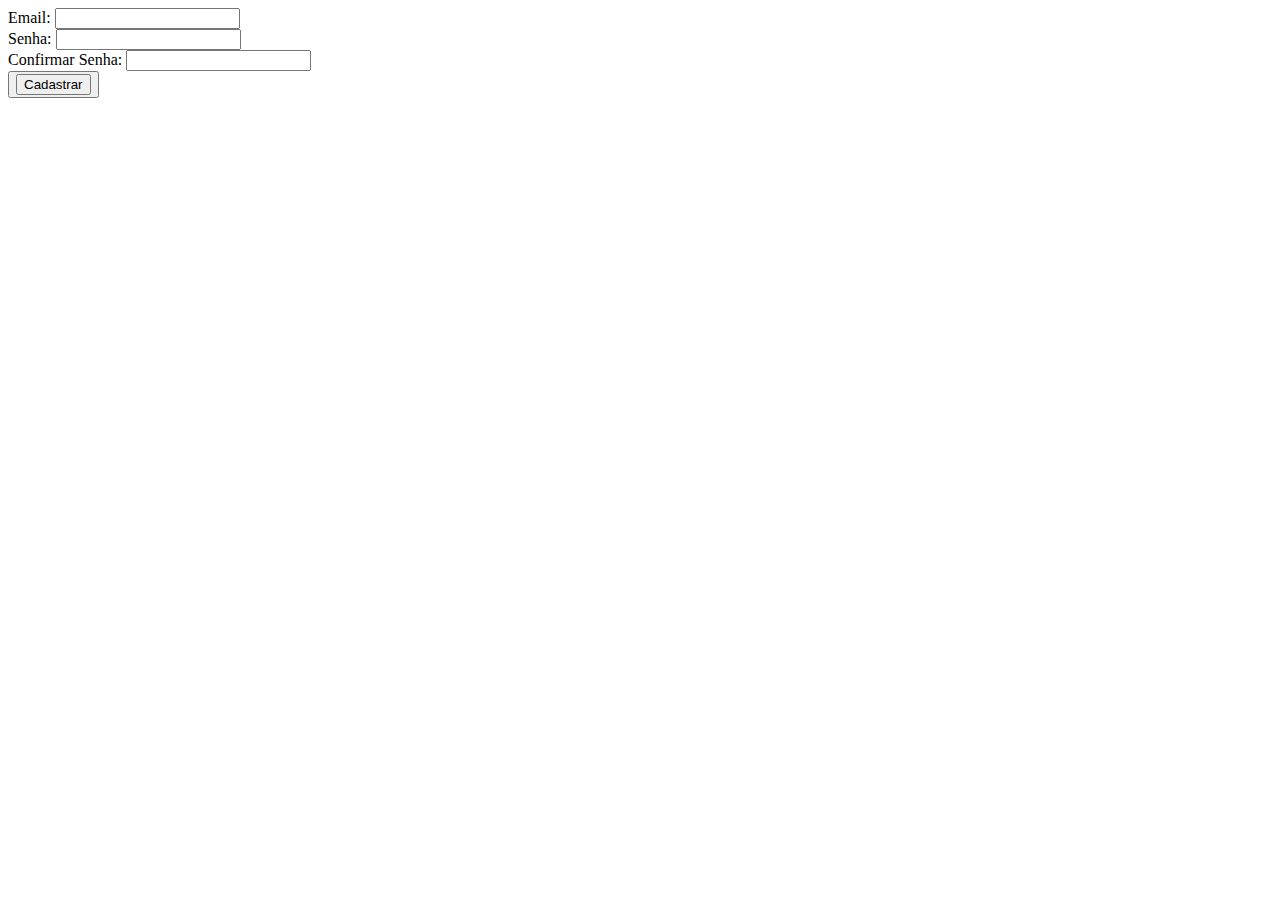
<file: Autenticação/index.html>
<!DOCTYPE html>
<html>
    <head>
        <title>Autenticacao</title>
        <link rel="stylesheet" href="./style.css">

    </head>
    <body>
        <form>
            <label for="email">Email: </label>
            <input type="email" name="email" id="email"><br>
            <span class="message-email">Preencha o campo Email</span>
            
            <label for="password">Senha: </label>
            <input type="password" name="password" id="password"><br>
            <span class="message-password">Preencha o campo Senha</span>


            <label for="confirmpassword">Confirmar Senha: </label>
            <input type="password" name="confirmPassword" id="confirmPassword"><br>
            <span class="message-confirmpassword">Preencha o campo confirmar senha</span>
            <span class="message-fields-pswd">Confira os campos Senha e Confirma Senha</span>

            <div class="container">
            <Button class="btn"><input type="submit" value="Cadastrar" onclick="validarFormulario(event)"></Button>
            </div>
        </form>

        <script src="./script.js"></script>
    </body>
</html>
</file>
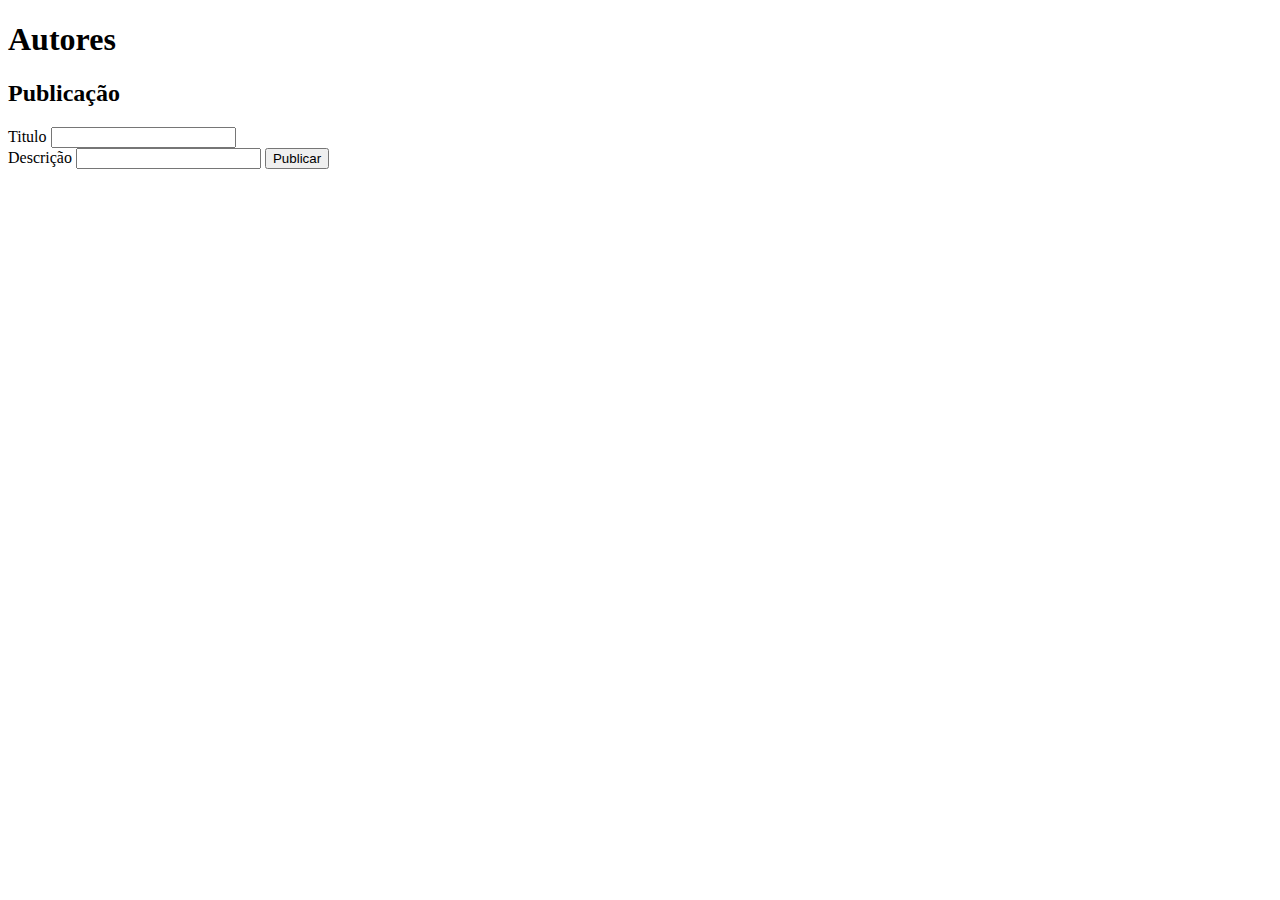
<file: Requisicao/index.html>
<!DOCTYPE html>
<html lang="en">
<head>
    <meta charset="UTF-8">
    <meta http-equiv="X-UA-Compatible" content="IE=edge">
    <meta name="viewport" content="width=device-width, initial-scale=1.0">
    <title>Document</title>
</head>
<body>    
    <section>
        <h1>Autores</h1>
        <ul id="autores"></ul>
    </section>

    <section>
        <h2>Publicação</h2>
        <form>
            <label for="title">Titulo</label>
            <input id="titulo" type="text" name="title"> <br>

            <label for="descricao">Descrição</label>
            <input type="text" id="descricao" name="descricao">

            <input type="submit" value="Publicar" onclick="cadastrarUsuario(event);">
        </form>
    </section>

    <script>
        const ul = document.getElementById('autores'); // const ul = <ul id="autores"></>
        const url = 'https://jsonplaceholder.typicode.com/users';

        fetch(url, { method: 'GET' }).then(response => {
           return response.json();
        }).then(data => {
           let autores = data;

           autores.map(function(autor, index) {
            let li = document.createElement('li'); // let li = <li> </li>
            let nome = document.createElement('h2'); // let nome = <h2> </h2>
            let email = document.createElement('p'); // let email = <p> </p>

            nome.innerHTML = `${autor.name}`; // nome = <h2>Juliana</h2>
            email.innerHTML = `${autor.email}`; // email = <p> email@gmail.com </p>

            li.appendChild(nome); // <li> <h2>Juliana</h2> </li>
            li.appendChild(email); // <li> <h2>Juliana</h2> <p> email@gmail.com </p> </li>
            ul.appendChild(li) // <ul> <li> <h2>Juliana</h2> <p> email@gmail.com </p> </li> </ul>
           })
        }).catch(function(erro){
            console.log(erro);
        });

        function cadastrarUsuario(event) {
            event.preventDefault();
            const apiUrl = 'https://jsonplaceholder.typicode.com/posts';
            const titleValue = document.getElementById('titulo').value;
            const descriptionValue = document.getElementById('descricao').value;
            
            const publicacao = {
                title: titleValue,
                body: descriptionValue,
                userId: 1
            }

            fetch(apiUrl, { method: 'POST', body: JSON.stringify(publicacao) })
            .then(response => response.json())
            .then(data => console.log(data))
            .catch(error => console.log(error));
        }

        
    </script>
</body>
</html>
</file>
<file: Autenticação/style.css>
.message-email, .message-password, .message-confirmpassword,
.message-fields-pswd {
    display: none;
}

.error {
    border: 1px solid red;
}

.show-message {
    display: block;
}
</file>
